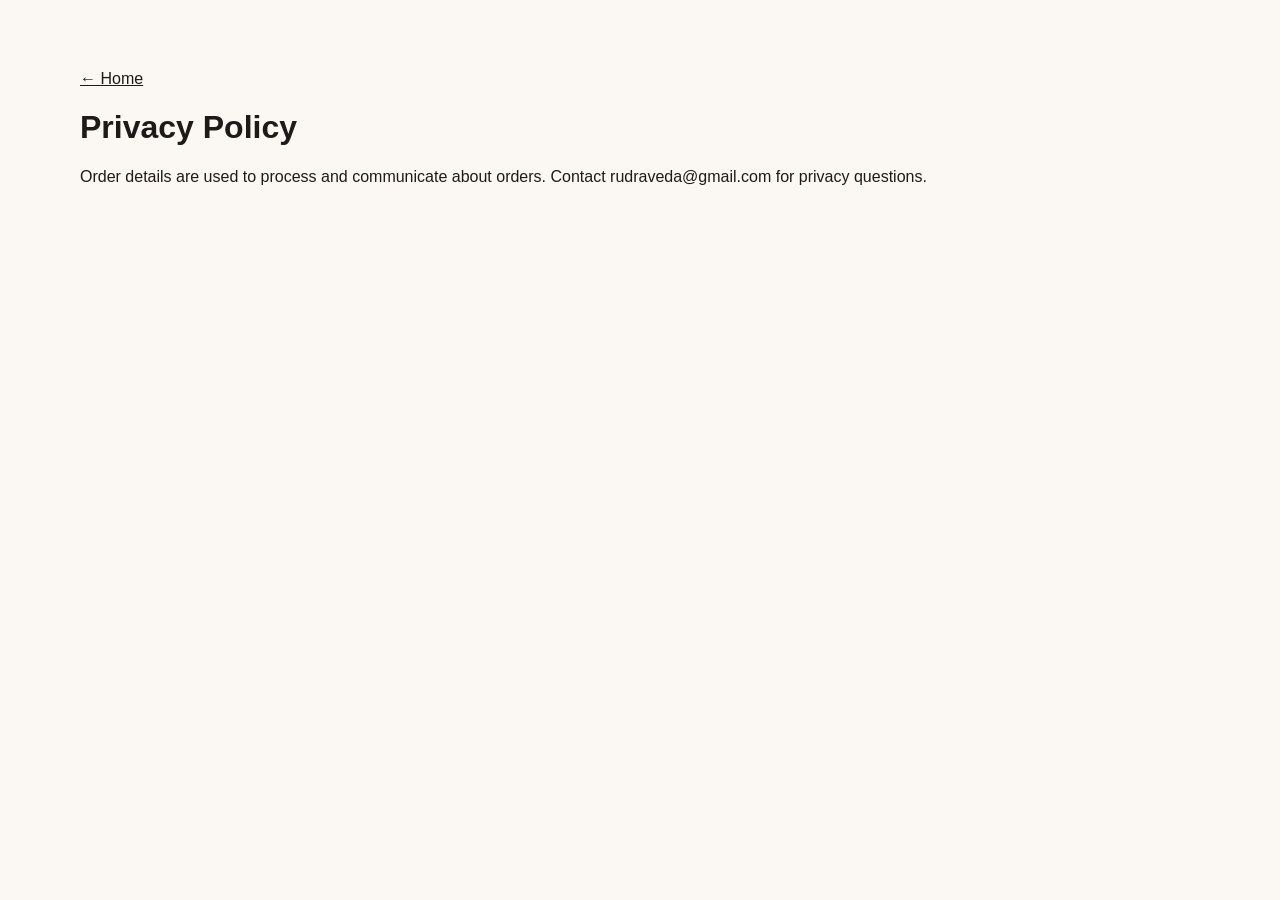
<file: privacy.html>
<!doctype html><html><head><meta name="viewport" content="width=device-width,initial-scale=1"><title>Privacy | RUDRA & CO.</title><link rel="stylesheet" href="styles.css"></head><body><main class="wrap section"><a href="index.html">← Home</a><h1>Privacy Policy</h1><p>Order details are used to process and communicate about orders. Contact rudraveda@gmail.com for privacy questions.</p></main></body></html>
</file>
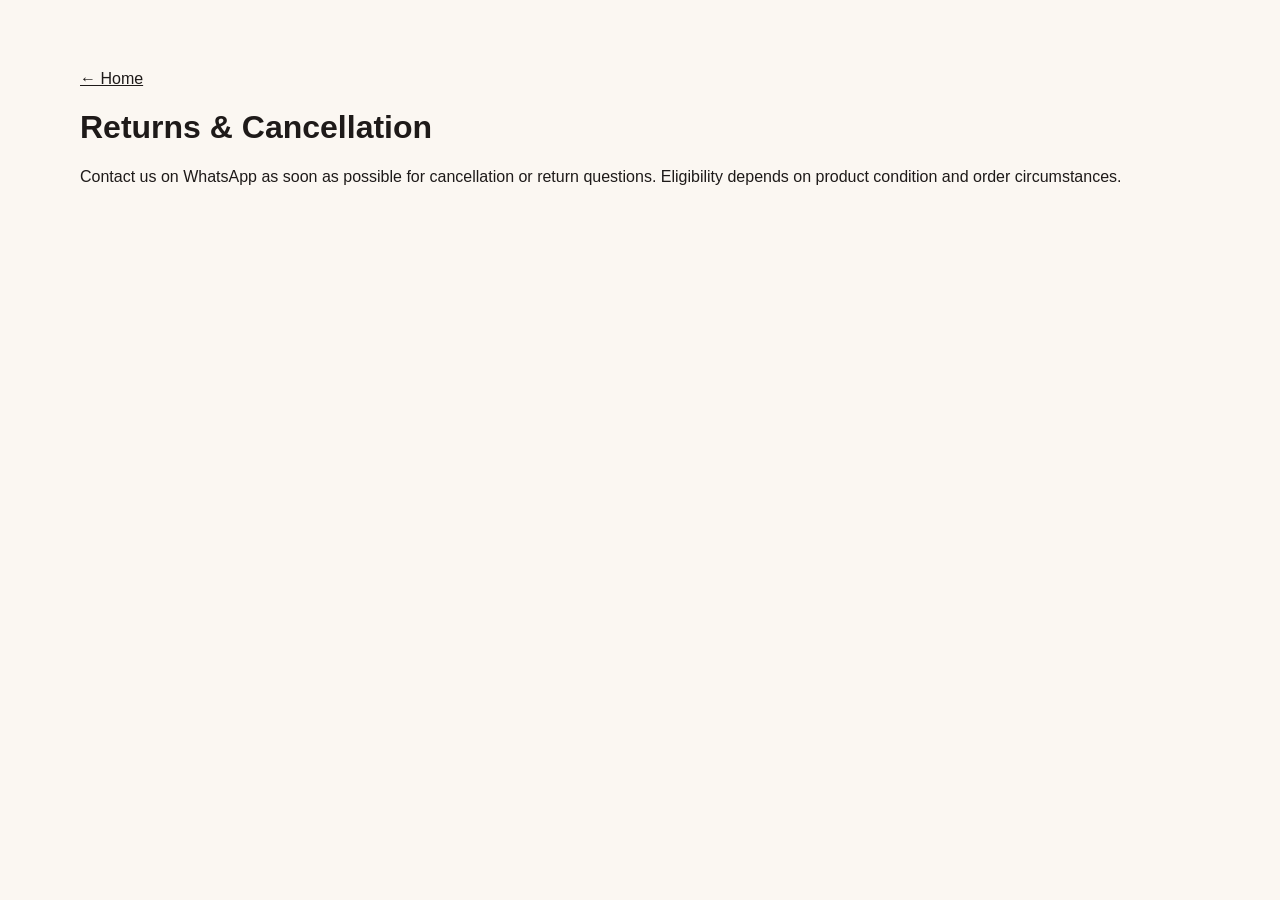
<file: returns.html>
<!doctype html><html><head><meta name="viewport" content="width=device-width,initial-scale=1"><title>Returns | RUDRA & CO.</title><link rel="stylesheet" href="styles.css"></head><body><main class="wrap section"><a href="index.html">← Home</a><h1>Returns & Cancellation</h1><p>Contact us on WhatsApp as soon as possible for cancellation or return questions. Eligibility depends on product condition and order circumstances.</p></main></body></html>
</file>
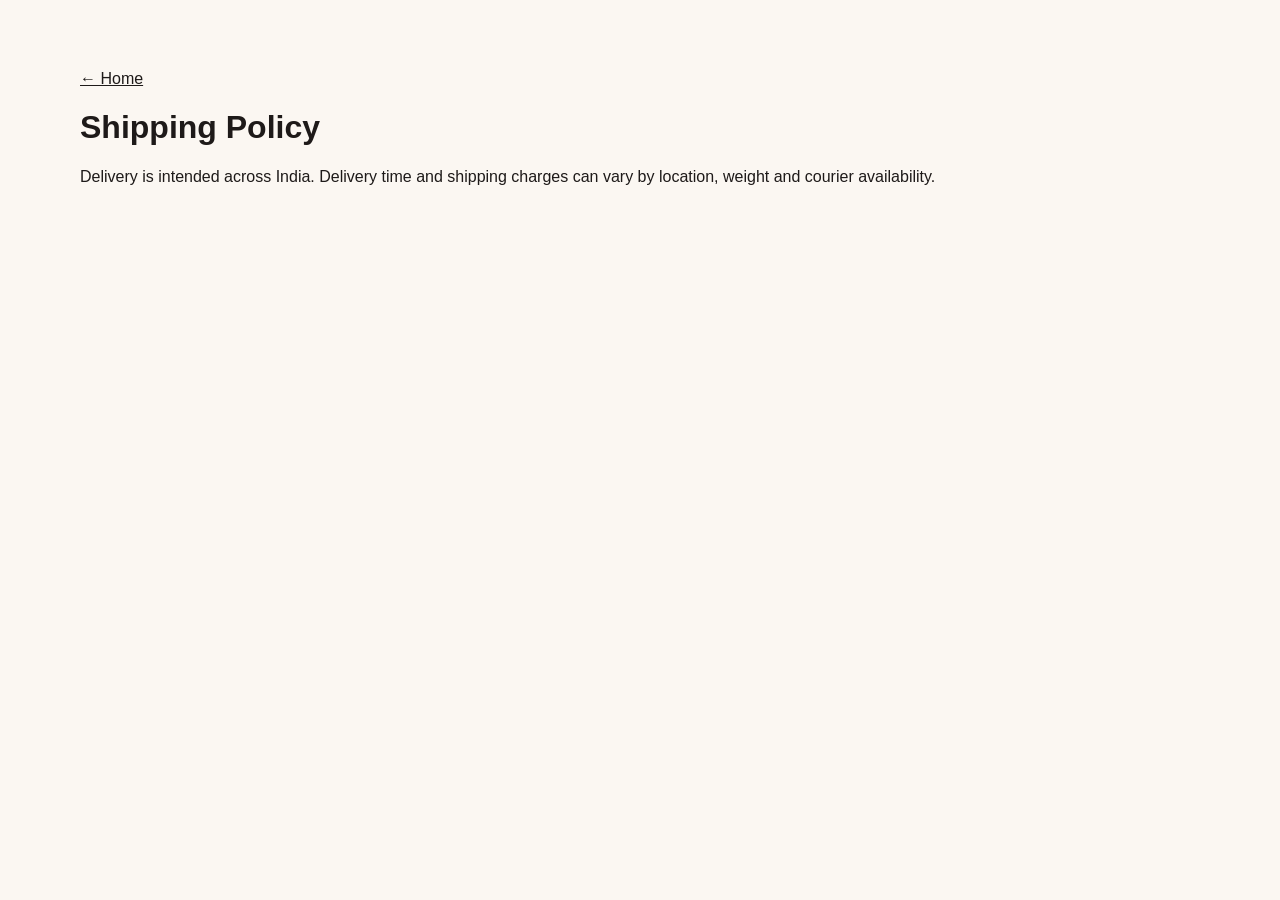
<file: shipping.html>
<!doctype html><html><head><meta name="viewport" content="width=device-width,initial-scale=1"><title>Shipping | RUDRA & CO.</title><link rel="stylesheet" href="styles.css"></head><body><main class="wrap section"><a href="index.html">← Home</a><h1>Shipping Policy</h1><p>Delivery is intended across India. Delivery time and shipping charges can vary by location, weight and courier availability.</p></main></body></html>
</file>
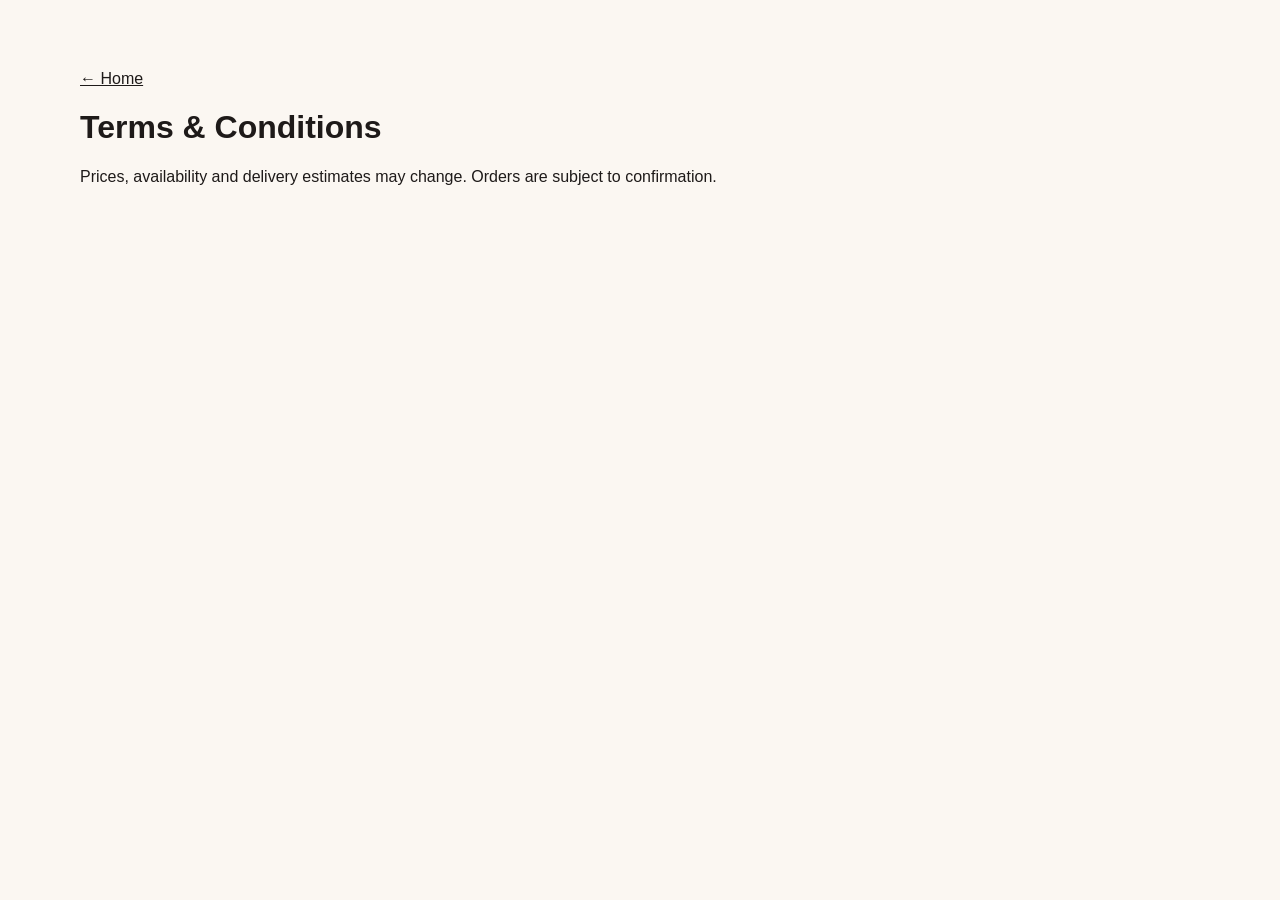
<file: terms.html>
<!doctype html><html><head><meta name="viewport" content="width=device-width,initial-scale=1"><title>Terms | RUDRA & CO.</title><link rel="stylesheet" href="styles.css"></head><body><main class="wrap section"><a href="index.html">← Home</a><h1>Terms & Conditions</h1><p>Prices, availability and delivery estimates may change. Orders are subject to confirmation.</p></main></body></html>
</file>
<file: styles.css>
:root{--ink:#1e1a19;--muted:#756d69;--cream:#fbf7f2;--gold:#a77b35;--line:#e9e0d7}*{box-sizing:border-box}html{scroll-behavior:smooth}body{margin:0;color:var(--ink);font-family:Arial,sans-serif;background:var(--cream)}a{color:inherit}.wrap{width:min(1120px,92%);margin:auto}.topbar{background:#fff;border-bottom:1px solid var(--line);position:sticky;top:0;z-index:10}.nav{height:76px;display:flex;align-items:center;justify-content:space-between}.brand{display:flex;gap:12px;align-items:center;text-decoration:none}.brand b{display:block;letter-spacing:2px}.brand small{display:block;color:var(--muted);font-size:10px;margin-top:3px}.logo{width:42px;height:42px;border:1px solid var(--gold);display:grid;place-items:center;border-radius:50%;font-size:12px;color:var(--gold)}nav{display:flex;gap:20px}nav a{text-decoration:none;font-size:14px}.hero{padding:80px 0;background:radial-gradient(circle at 80% 20%,#ead7b9 0,#fbf7f2 40%)}.hero-grid{display:grid;grid-template-columns:1.3fr .7fr;gap:40px;align-items:center}.eyebrow{font-size:11px;letter-spacing:3px;color:var(--gold);font-weight:bold}.hero h1{font:clamp(42px,7vw,76px) Georgia,serif;line-height:1.02;margin:18px 0}.hero h1 em{color:var(--gold);font-style:normal}.hero p{color:var(--muted);font-size:17px;line-height:1.7}.btn{display:inline-block;background:var(--ink);color:#fff;text-decoration:none;padding:14px 22px;margin-top:14px;border:0}.hero-card{background:#fff;border:1px solid var(--line);padding:48px;text-align:center}.hero-ring{width:170px;height:170px;border-radius:50%;border:1px solid var(--gold);display:grid;place-items:center;margin:auto;font:42px Georgia;color:var(--gold)}.section{padding:70px 0}.section-head{display:flex;justify-content:space-between;align-items:end;gap:20px;margin-bottom:28px}.section h2{font:42px Georgia,serif;margin:8px 0}.section-head input{width:260px;padding:13px;border:1px solid var(--line)}.chips{display:flex;gap:8px;margin-bottom:24px}.chip{border:1px solid var(--line);background:#fff;padding:9px 16px;border-radius:99px}.chip.active{background:var(--ink);color:#fff}.grid{display:grid;grid-template-columns:repeat(4,1fr);gap:18px}.card{background:#fff;border:1px solid var(--line)}.pic{height:210px;background:linear-gradient(135deg,#efe5da,#d7c1a0);display:grid;place-items:center;color:#80633b;font:30px Georgia}.info{padding:17px}.info h3{font-size:16px;margin:0 0 7px}.meta{font-size:12px;color:var(--muted)}.price{font-weight:bold;font-size:18px;margin:12px 0}.add{width:100%;border:0;background:var(--ink);color:#fff;padding:11px}.soft{background:#f1e9df}.two{display:grid;grid-template-columns:1fr 1fr;gap:60px;align-items:center}.two p{color:var(--muted);line-height:1.8}.cart-box{background:#fff;border:1px solid var(--line);padding:24px}.cart-row{display:flex;justify-content:space-between;padding:14px 0;border-bottom:1px solid var(--line)}.checkout{display:grid;grid-template-columns:1fr 1fr;gap:12px;margin-top:22px}.checkout input,.checkout textarea{padding:12px;border:1px solid var(--line)}.checkout textarea{grid-column:1/-1}.checkout button{grid-column:1/-1}.empty{color:var(--muted);padding:30px;text-align:center}footer{background:#1e1a19;color:#ddd;padding:26px 0;font-size:12px}.foot{display:flex;justify-content:space-between}@media(max-width:800px){nav a:not(:last-child){display:none}.hero-grid,.two{grid-template-columns:1fr}.grid{grid-template-columns:repeat(2,1fr)}.section-head{flex-direction:column;align-items:stretch}.section-head input{width:100%}}@media(max-width:480px){.grid{grid-template-columns:1fr}.checkout{grid-template-columns:1fr}}
</file>
